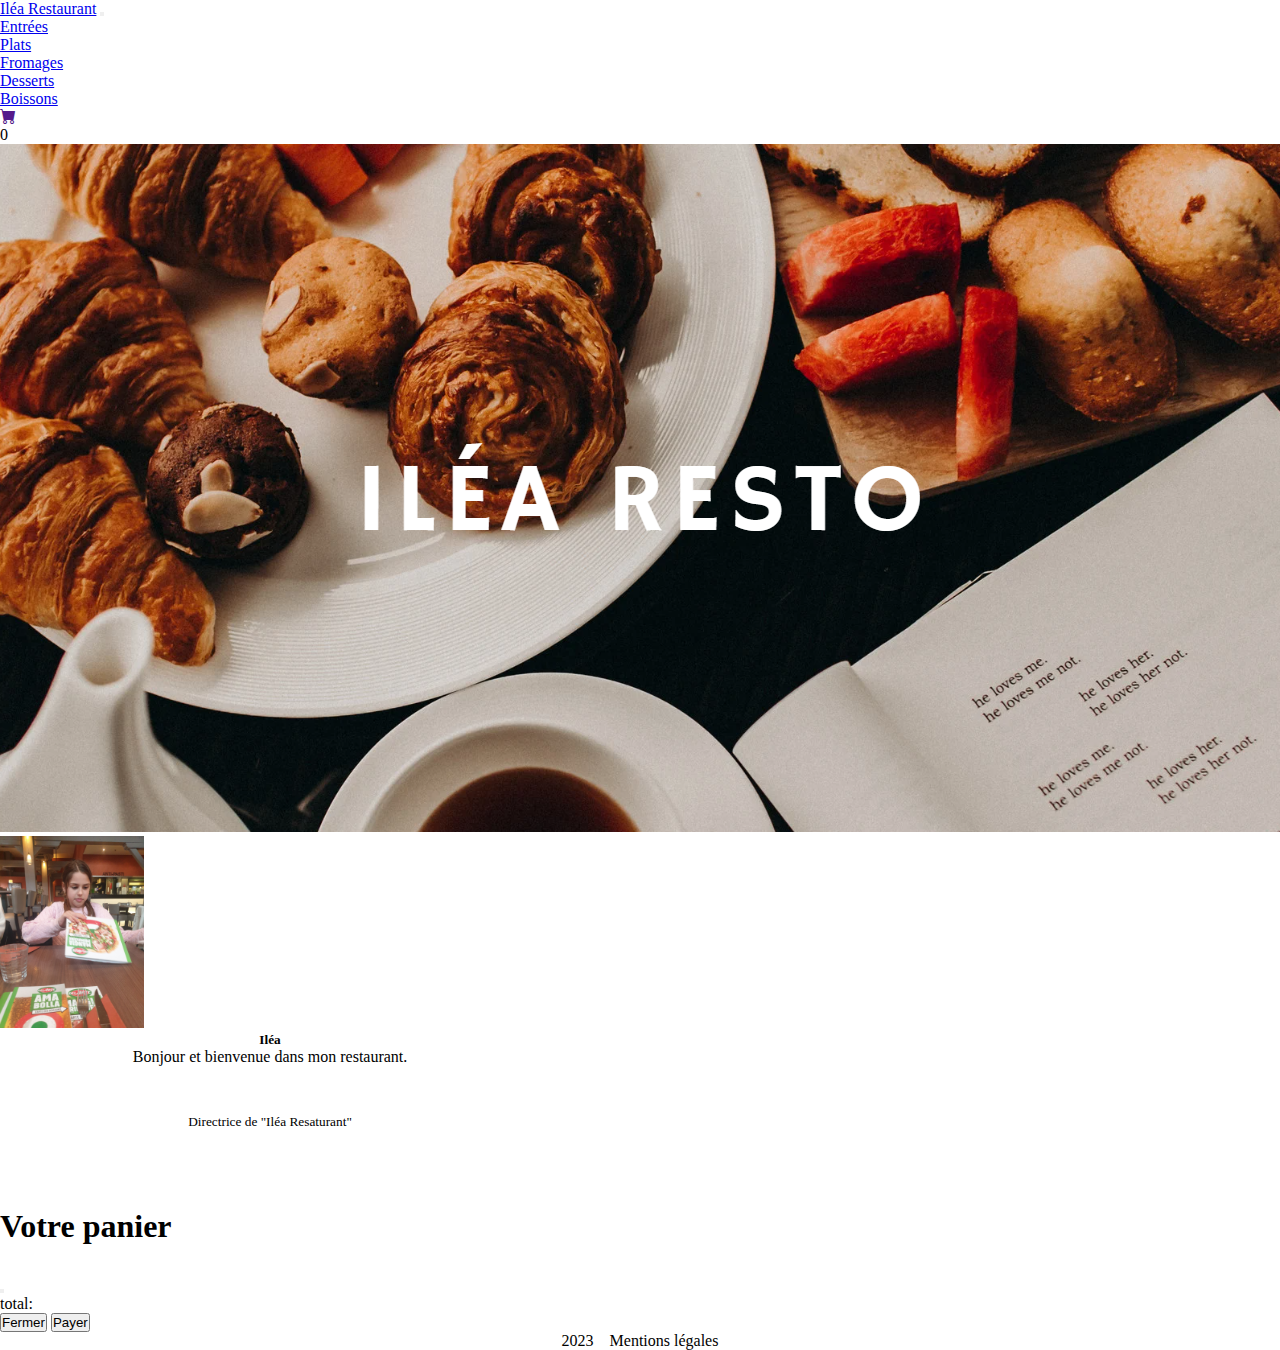
<file: index.html>
<!DOCTYPE html>
<html lang="fr">
<head>
    <meta charset="UTF-8">
    <meta http-equiv="X-UA-Compatible" content="IE=edge">
    <meta name="viewport" content="width=device-width, initial-scale=1.0">
    <link rel="icon" href="assets/img/restaurant.png">
    <link rel="stylesheet" href="https://cdn.jsdelivr.net/npm/bootstrap-icons@1.10.3/font/bootstrap-icons.css">
    <link href="https://cdn.jsdelivr.net/npm/bootstrap@5.3.0-alpha2/dist/css/bootstrap.min.css" rel="stylesheet" integrity="sha384-aFq/bzH65dt+w6FI2ooMVUpc+21e0SRygnTpmBvdBgSdnuTN7QbdgL+OapgHtvPp" crossorigin="anonymous">
    <link rel="stylesheet" href="assets/style.css">
    <title>Restaurant</title>
</head>
<body>
<header>
    <nav class="navbar navbar-expand-lg bg-body-tertiary">
        <div class="container-fluid">
          <a class="navbar-brand" href="index.html">Iléa Restaurant</a>
          <button class="navbar-toggler" type="button" data-bs-toggle="collapse" data-bs-target="#navbarNav" aria-controls="navbarNav" aria-expanded="false" aria-label="Toggle navigation">
            <span class="navbar-toggler-icon"></span>
          </button>
          <div class="collapse navbar-collapse flex-row-reverse" id="navbarNav">
            <ul class="navbar-nav">
              <li class="nav-item">
                <a class="nav-link" href="entrees.html">Entrées</a>
              </li>
              <li class="nav-item">
                <a class="nav-link" href="plats.html">Plats</a>
              </li>
              <li class="nav-item">
                <a class="nav-link" href="fromages.html">Fromages</a>
              </li>
              <li class="nav-item">
                <a class="nav-link" href="desserts.html">Desserts</a>
              </li>
              <li class="nav-item">
                <a class="nav-link" href="boissons.html">Boissons</a>
              </li>
              <li class="nav-item">
                <a class="nav-link" data-bs-toggle="modal" data-bs-target="#exampleModal" href=""><i class="bi bi-cart-fill"></i></a>
              </li>
              <span class="nbProduit" >0</span>
            </ul>
          </div>
        </div>
      </nav>
      <img class="img-fluid w-100" src="assets/img/banniere.png" alt="">
</header>

<div class="card my-5 mx-auto" style="max-width: 540px;">
    <div class="row g-0">
      <div class="col-md-4">
        <img src="assets/img/ilea.jpg" class=" img-fluid rounded-start" alt="...">
      </div>
      <div class="col-md-8">
        <div class="card-body card-maddy">
          <h5 class="card-title my-2">Iléa</h5>
          <p class="card-text">Bonjour et bienvenue  dans mon restaurant.</p>
          <p class="card-text"><small class="text-body-secondary">Directrice de "Iléa Resaturant"</small></p>
        </div>
      </div>
    </div>
  </div>
  
<!-- Modal Panier-->
<div class="modal fade" id="exampleModal" tabindex="-1" aria-labelledby="exampleModalLabel" aria-hidden="true">
    <div class="modal-dialog">
      <div class="modal-content">
        <div class="modal-header">
          <h1 class="modal-title fs-5" id="exampleModalLabel">Votre panier</h1>
          <button type="button" class="btn-close" data-bs-dismiss="modal" aria-label="Close"></button>
        </div>
        <div class="modal-body produitModal">
          
        </div>
        <p class="text-center">total: <span class="fw-bold" id="total"></span> </p>
        <div class="modal-footer">
          <button type="button" class="btn btn-secondary" data-bs-dismiss="modal">Fermer</button>
          <a class="paiement" href="paiement.html"><button type="button" class="btn btn-primary">Payer</button></a>
        </div>
      </div>
    </div>
  </div>


  <footer>
    <p>2023</p>
    <p>Mentions légales</p>
  </footer>
    <script src="app.js"></script>
    <script src="https://cdn.jsdelivr.net/npm/bootstrap@5.3.0-alpha2/dist/js/bootstrap.bundle.min.js" integrity="sha384-qKXV1j0HvMUeCBQ+QVp7JcfGl760yU08IQ+GpUo5hlbpg51QRiuqHAJz8+BrxE/N" crossorigin="anonymous"></script>  
</body>
</html>
</file>
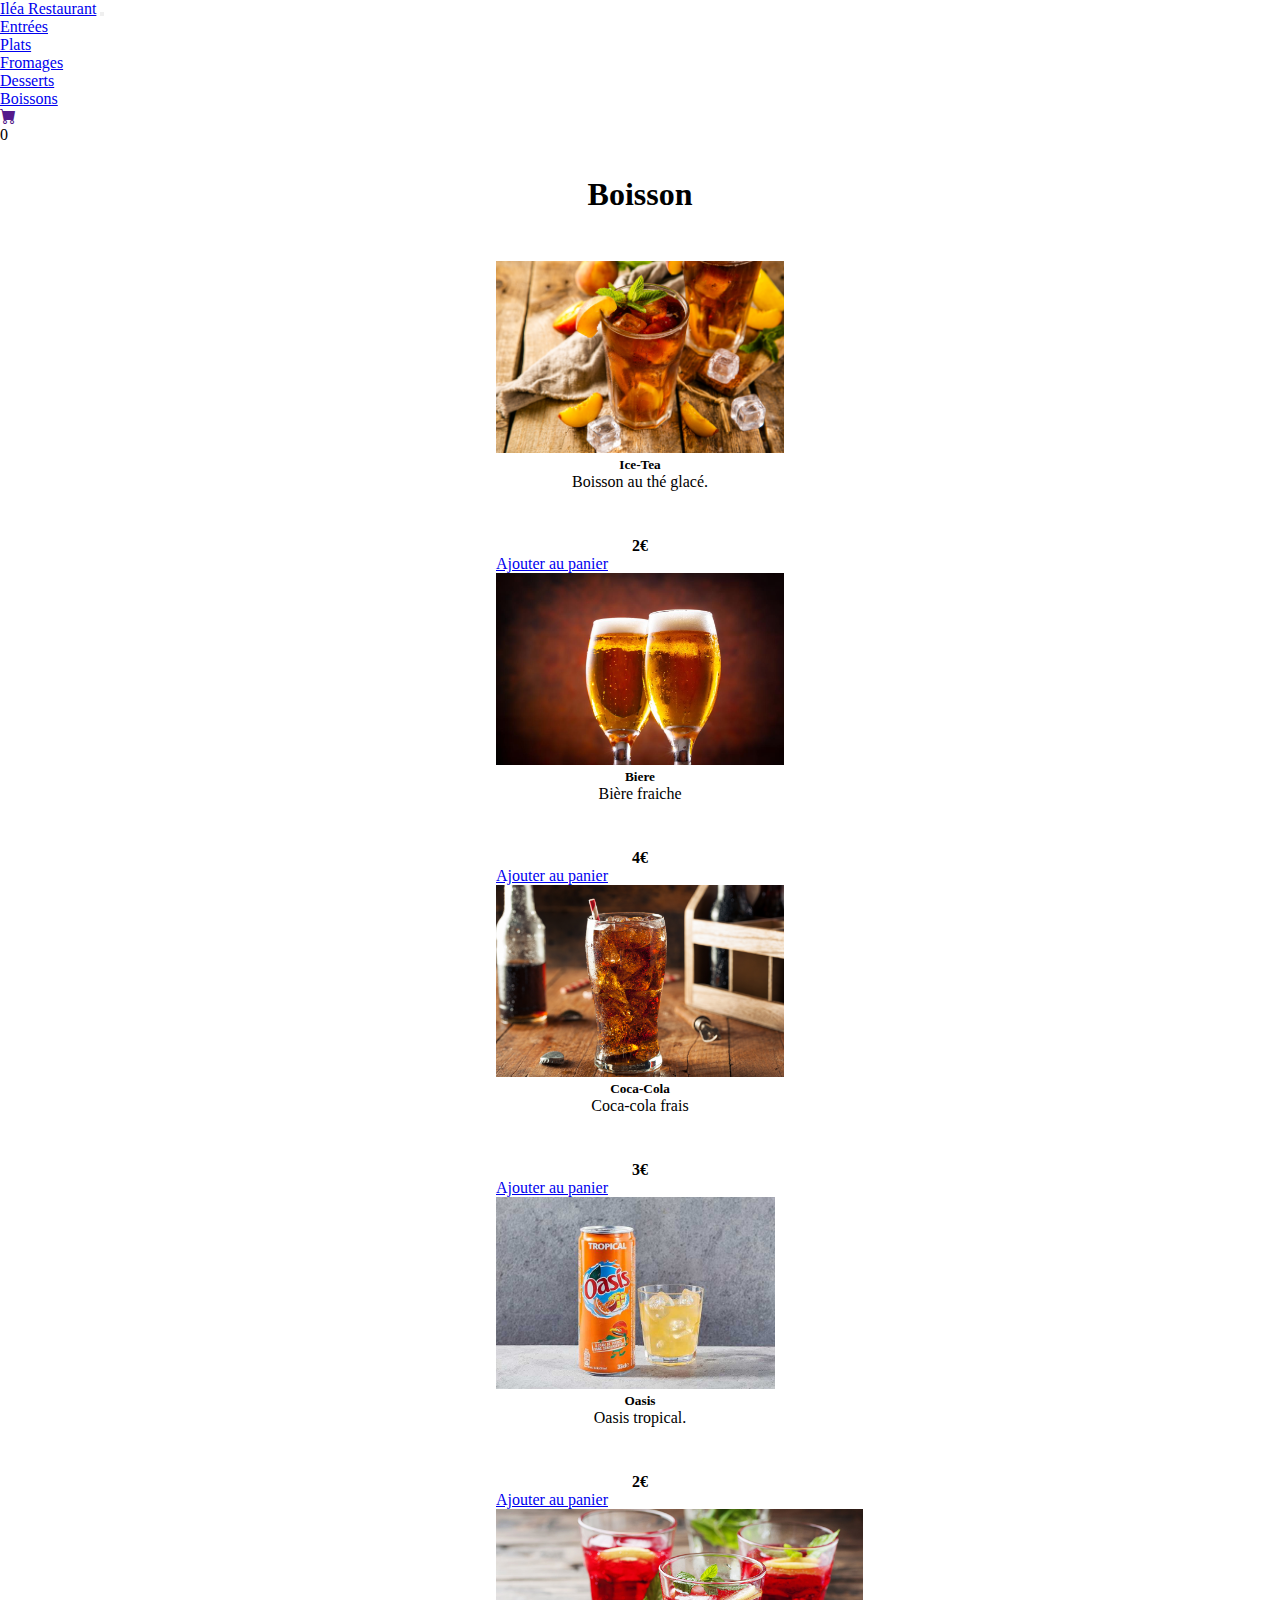
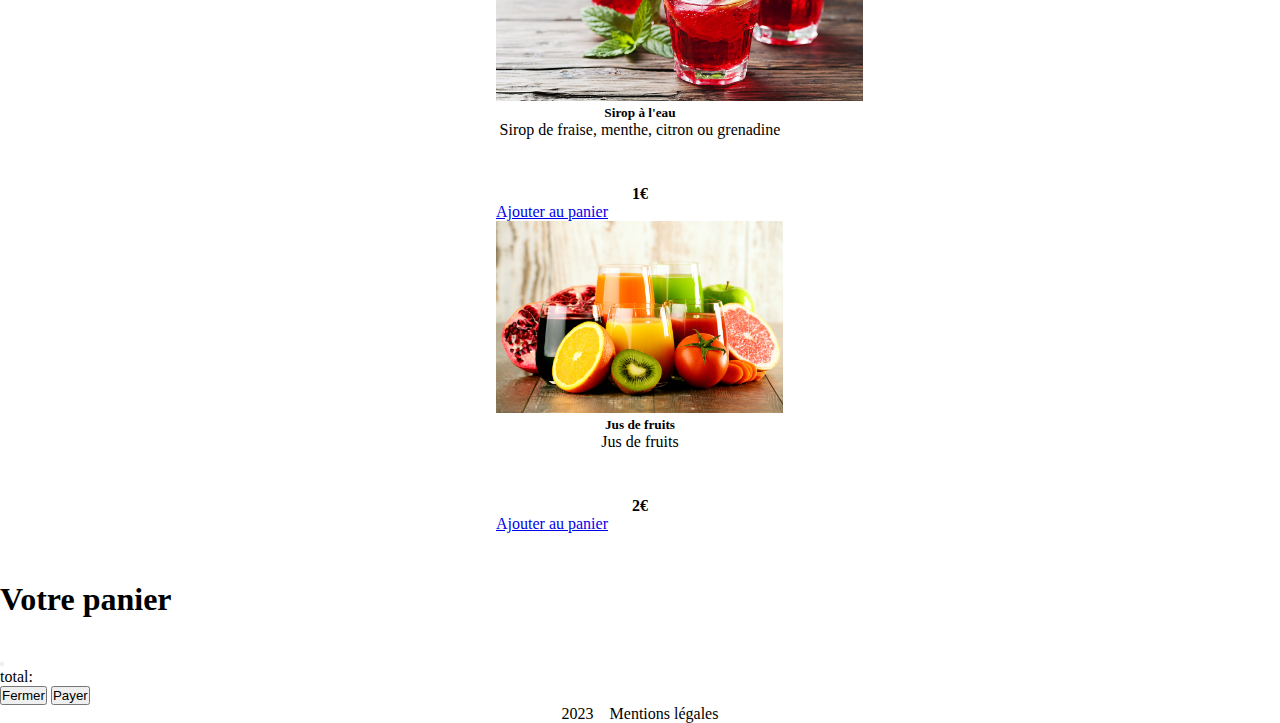
<file: boissons.html>
<!DOCTYPE html>
<html lang="fr">
<head>
    <meta charset="UTF-8">
    <meta http-equiv="X-UA-Compatible" content="IE=edge">
    <meta name="viewport" content="width=device-width, initial-scale=1.0">
    <link rel="icon" href="assets/img/restaurant.png">
    <link rel="stylesheet" href="https://cdn.jsdelivr.net/npm/bootstrap-icons@1.10.3/font/bootstrap-icons.css">
    <link href="https://cdn.jsdelivr.net/npm/bootstrap@5.3.0-alpha2/dist/css/bootstrap.min.css" rel="stylesheet" integrity="sha384-aFq/bzH65dt+w6FI2ooMVUpc+21e0SRygnTpmBvdBgSdnuTN7QbdgL+OapgHtvPp" crossorigin="anonymous">
    <link rel="stylesheet" href="assets/style.css">
    <title>Restaurant</title>
</head>
<body>
<header>
    <nav class="navbar navbar-expand-lg bg-body-tertiary">
        <div class="container-fluid">
            <a class="navbar-brand" href="index.html">Iléa Restaurant</a>
            <button class="navbar-toggler" type="button" data-bs-toggle="collapse" data-bs-target="#navbarNav" aria-controls="navbarNav" aria-expanded="false" aria-label="Toggle navigation">
              <span class="navbar-toggler-icon"></span>
            </button>
            <div class="collapse navbar-collapse flex-row-reverse" id="navbarNav">
              <ul class="navbar-nav">
                <li class="nav-item">
                  <a class="nav-link" href="entrees.html">Entrées</a>
                </li>
                <li class="nav-item">
                  <a class="nav-link" href="plats.html">Plats</a>
                </li>
                <li class="nav-item">
                  <a class="nav-link" href="fromages.html">Fromages</a>
                </li>
                <li class="nav-item">
                  <a class="nav-link" href="desserts.html">Desserts</a>
                </li>
                <li class="nav-item">
                  <a class="nav-link" href="boissons.html">Boissons</a>
                </li>
                <li class="nav-item">
                  <a class="nav-link" data-bs-toggle="modal" data-bs-target="#exampleModal" href=""><i class="bi bi-cart-fill"></i></a>
                </li>
                <span class="nbProduit">0</span>
            </ul>
          </div>
        </div>
      </nav>

</header>

<h1 class="text-center">Boisson</h1>

<div class="container row ">
    <div class="card" style="width: 18rem;">
        <img src="assets/img/the-glace.jpeg" class="card-img-top img-fluid" alt="...">
        <div class="card-body">
          <h5 class="card-title">Ice-Tea</h5>
          <p class="card-text">Boisson au thé glacé.</p>
          <p class="prix">2€</p>
          <a href="#" class="add btn btn-primary w-100" data-name="Ice-tea" data-price="2">Ajouter au panier</a>
        </div>
      </div>
      <div class="card" style="width: 18rem;">
        <img src="assets/img/biere.jpg" class="card-img-top img-fluid" alt="...">
        <div class="card-body">
          <h5 class="card-title">Biere</h5>
          <p class="card-text">Bière fraiche</p>
          <p class="prix">4€</p>
          <a href="#" class="add btn btn-primary w-100" data-name="Bière" data-price="4">Ajouter au panier</a>
        </div>
      </div>
      <div class="card" style="width: 18rem;">
        <img src="assets/img/coca.jpeg" class="card-img-top img-fluid" alt="...">
        <div class="card-body">
          <h5 class="card-title">Coca-Cola</h5>
          <p class="card-text">Coca-cola frais</p>
          <p class="prix">3€</p>
          <a href="#" class="add btn btn-primary w-100" data-name="Coca-cola" data-price="3">Ajouter au panier</a>
        </div>
      </div>
      <div class="card" style="width: 18rem;">
        <img src="assets/img/oasis.jpg" class="card-img-top img-fluid" alt="...">
        <div class="card-body">
          <h5 class="card-title">Oasis</h5>
          <p class="card-text">Oasis tropical.</p>
          <p class="prix">2€</p>
          <a href="#" class="add btn btn-primary w-100" data-name="2" data-price="2">Ajouter au panier</a>
        </div>
      </div>
      <div class="card" style="width: 18rem;">
        <img src="assets/img/sirop.jpg" class="card-img-top img-fluid" alt="...">
        <div class="card-body">
          <h5 class="card-title">Sirop à l'eau</h5>
          <p class="card-text">Sirop de fraise, menthe, citron ou grenadine</p>
          <p class="prix">1€</p>
          <a href="#" class="add btn btn-primary w-100" data-name="Sirop à l'eau" data-price="1">Ajouter au panier</a>
        </div>
      </div>
      <div class="card" style="width: 18rem;">
        <img src="assets/img/recettes-de-jus-de-fruits-et-legumes.jpg" class="card-img-top img-fluid" alt="...">
        <div class="card-body">
          <h5 class="card-title">Jus de fruits</h5>
          <p class="card-text">Jus de fruits</p>
          <p class="prix">2€</p>
          <a href="#" class="add btn btn-primary w-100" data-name="Jus de fruits" data-price="2">Ajouter au panier</a>
        </div>
      </div>
</div>

<!-- Modal Panier-->
<div class="modal fade" id="exampleModal" tabindex="-1" aria-labelledby="exampleModalLabel" aria-hidden="true">
    <div class="modal-dialog">
      <div class="modal-content">
        <div class="modal-header">
          <h1 class="modal-title fs-5" id="exampleModalLabel">Votre panier</h1>
          <button type="button" class="btn-close" data-bs-dismiss="modal" aria-label="Close"></button>
        </div>
        <div class="modal-body produitModal">
          
        </div>
        <p class="text-center">total: <span class="fw-bold" id="total"></span> </p>
        <div class="modal-footer">
          <button type="button" class="btn btn-secondary" data-bs-dismiss="modal">Fermer</button>
          <a class="paiement" href="paiement.html"><button type="button" class="btn btn-primary">Payer</button></a>
        </div>
      </div>
    </div>
  </div>

  <footer>
    <p>2023</p>
    <p>Mentions légales</p>
  </footer>
    <script src="app.js"></script>
    <script src="https://cdn.jsdelivr.net/npm/bootstrap@5.3.0-alpha2/dist/js/bootstrap.bundle.min.js" integrity="sha384-qKXV1j0HvMUeCBQ+QVp7JcfGl760yU08IQ+GpUo5hlbpg51QRiuqHAJz8+BrxE/N" crossorigin="anonymous"></script>  
</body>
</html>
</file>
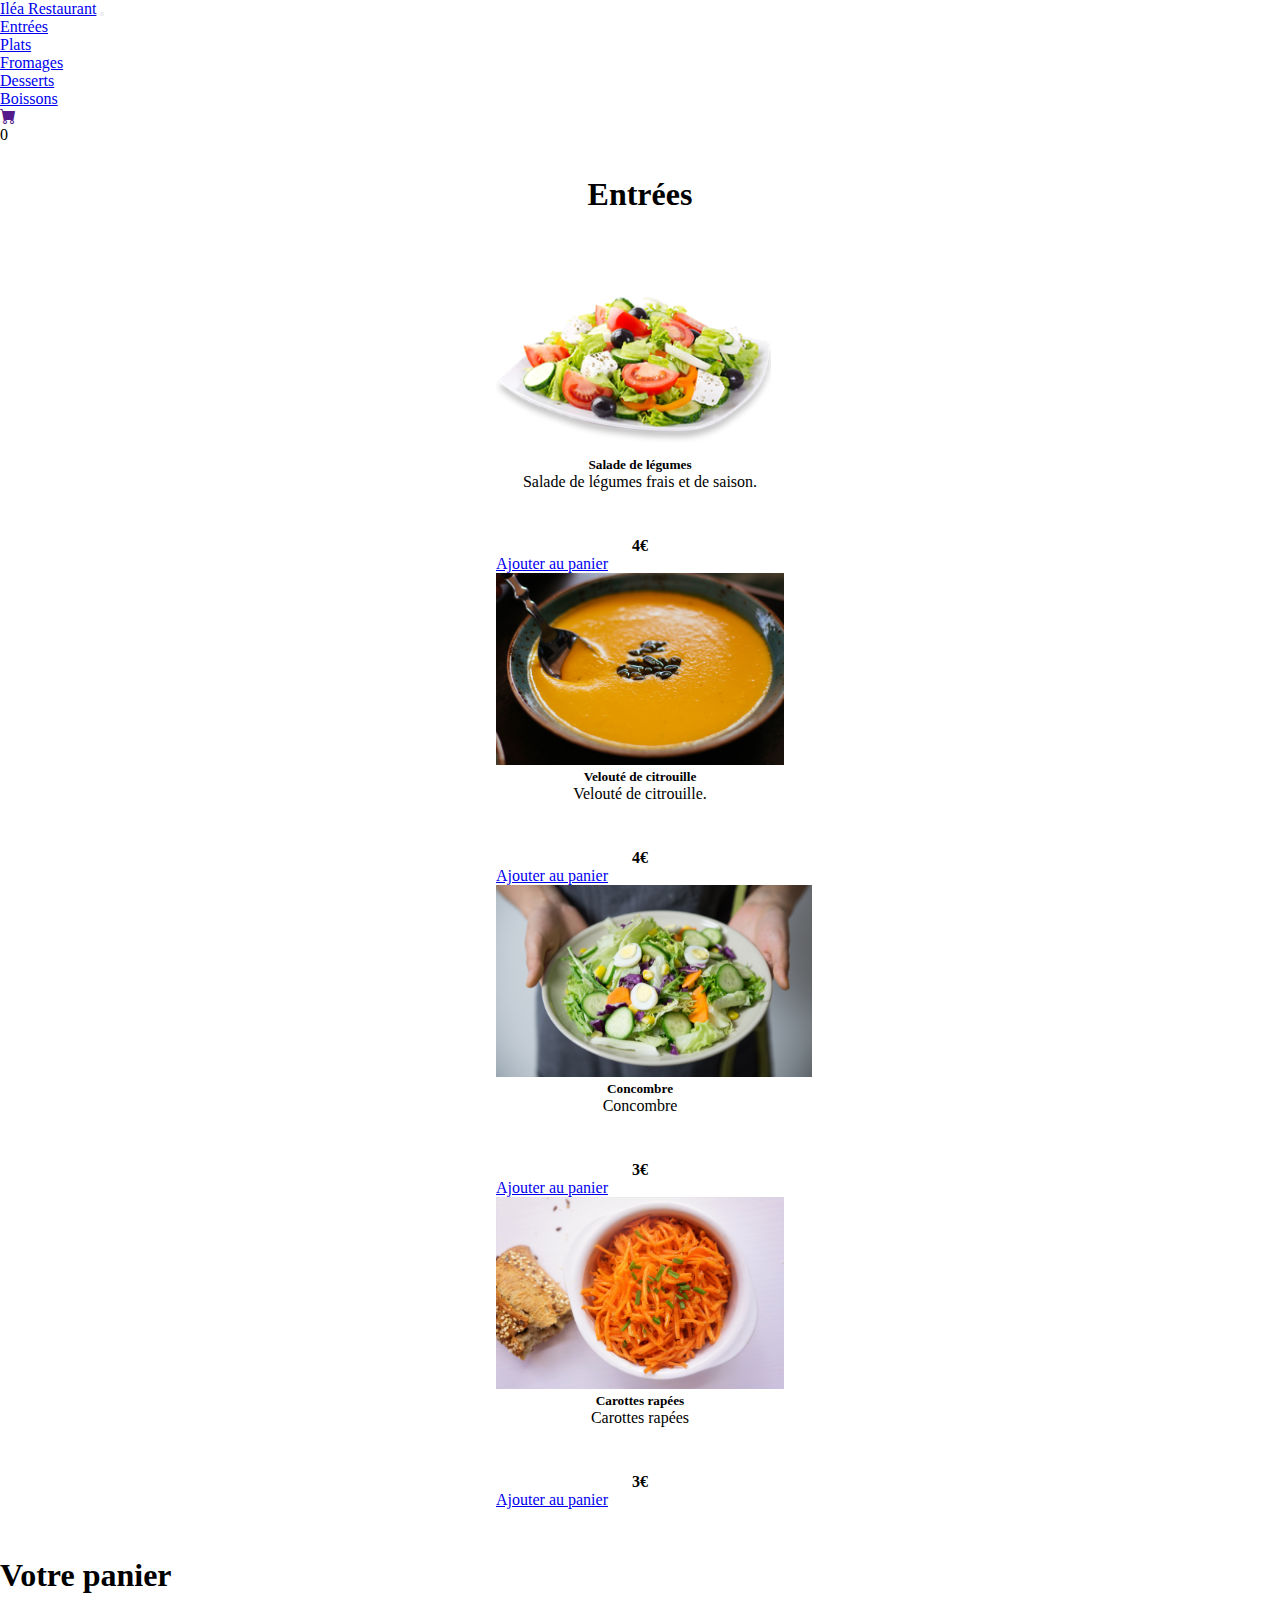
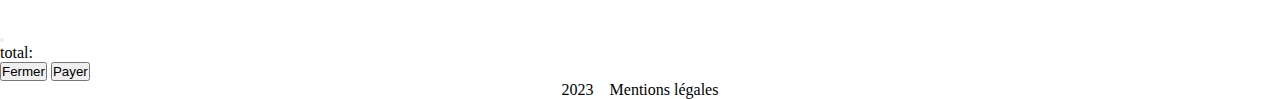
<file: entrees.html>
<!DOCTYPE html>
<html lang="fr">
<head>
    <meta charset="UTF-8">
    <meta http-equiv="X-UA-Compatible" content="IE=edge">
    <meta name="viewport" content="width=device-width, initial-scale=1.0">
    <link rel="icon" href="assets/img/restaurant.png">
    <link rel="stylesheet" href="https://cdn.jsdelivr.net/npm/bootstrap-icons@1.10.3/font/bootstrap-icons.css">
    <link href="https://cdn.jsdelivr.net/npm/bootstrap@5.3.0-alpha2/dist/css/bootstrap.min.css" rel="stylesheet" integrity="sha384-aFq/bzH65dt+w6FI2ooMVUpc+21e0SRygnTpmBvdBgSdnuTN7QbdgL+OapgHtvPp" crossorigin="anonymous">
    <link rel="stylesheet" href="assets/style.css">
    <title>Restaurant</title>
</head>
<body class="">
<header>
    <nav class="navbar navbar-expand-lg bg-body-tertiary">
        <div class="container-fluid">
            <a class="navbar-brand" href="index.html">Iléa Restaurant</a>
            <button class="navbar-toggler" type="button" data-bs-toggle="collapse" data-bs-target="#navbarNav" aria-controls="navbarNav" aria-expanded="false" aria-label="Toggle navigation">
              <span class="navbar-toggler-icon"></span>
            </button>
            <div class="collapse navbar-collapse flex-row-reverse" id="navbarNav">
              <ul class="navbar-nav">
                <li class="nav-item">
                  <a class="nav-link" href="entrees.html">Entrées</a>
                </li>
                <li class="nav-item">
                  <a class="nav-link" href="plats.html">Plats</a>
                </li>
                <li class="nav-item">
                  <a class="nav-link" href="fromages.html">Fromages</a>
                </li>
                <li class="nav-item">
                  <a class="nav-link" href="desserts.html">Desserts</a>
                </li>
                <li class="nav-item">
                  <a class="nav-link" href="boissons.html">Boissons</a>
                </li>
                <li class="nav-item">
                  <a class="nav-link" data-bs-toggle="modal" data-bs-target="#exampleModal" href=""><i class="bi bi-cart-fill"></i></a>
                </li>
                <span class="nbProduit">0</span>
            </ul>
          </div>
        </div>
      </nav>
</header>

<h1 class="text-center">Entrées</h1>

<div class="container row ">
    <div class="card" style="width: 18rem;">
        <img src="assets/img/saladeDeLegumes.png" class="card-img-top img-fluid" alt="...">
        <div class="card-body">
          <h5 class="card-title">Salade de légumes</h5>
          <p class="card-text">Salade de légumes frais et de saison.</p>
          <p class="prix">4€</p>
          <a href="#" class="add btn btn-primary w-100" data-name="Salade de légumes" data-price="4">Ajouter au panier</a>
        </div>
      </div>
      <div class="card" style="width: 18rem;">
        <img src="assets/img/velouteDeCitrouille.jpg" class="card-img-top img-fluid" alt="...">
        <div class="card-body">
          <h5 class="card-title">Velouté de citrouille</h5>
          <p class="card-text">Velouté de citrouille.</p>
            <p class="prix">4€</p>
          <a href="#" class="add btn btn-primary w-100" data-name="Velouté de citrouille" data-price="4">Ajouter au panier</a>
        </div>
      </div>
      <div class="card" style="width: 18rem;">
        <img src="assets/img/concombres.jpg" class="card-img-top img-fluid" alt="...">
        <div class="card-body">
          <h5 class="card-title">Concombre</h5>
          <p class="card-text">Concombre</p>
            <p class="prix">3€</p>
          <a href="#" class="add btn btn-primary w-100" data-name="Concombre" data-price="3">Ajouter au panier</a>
        </div>
      </div>
      <div class="card" style="width: 18rem;">
        <img src="assets/img/carotte.jpg" class="card-img-top img-fluid" alt="...">
        <div class="card-body">
          <h5 class="card-title">Carottes rapées</h5>
          <p class="card-text">Carottes rapées</p>
            <p class="prix">3€</p>
          <a href="#" class="add btn btn-primary w-100" data-name="Carotte" data-price="3">Ajouter au panier</a>
        </div>
      </div>
</div>

<!-- Modal Panier-->
<div class="modal fade" id="exampleModal" tabindex="-1" aria-labelledby="exampleModalLabel" aria-hidden="true">
    <div class="modal-dialog">
      <div class="modal-content">
        <div class="modal-header">
          <h1 class="modal-title fs-5" id="exampleModalLabel">Votre panier</h1>
          <button type="button" class="btn-close" data-bs-dismiss="modal" aria-label="Close"></button>
        </div>
        <div class="modal-body produitModal">
          
        </div>
        <p class="text-center">total: <span class="fw-bold" id="total"></span> </p>
        <div class="modal-footer">
          <button type="button" class="btn btn-secondary" data-bs-dismiss="modal">Fermer</button>
          <a class="paiement" href="paiement.html"><button type="button" class="btn btn-primary">Payer</button></a>
        </div>
      </div>
    </div>
  </div>


  <footer>
    <p>2023</p>
    <p>Mentions légales</p>
  </footer>
    <script src="app.js"></script>
    <script src="https://cdn.jsdelivr.net/npm/bootstrap@5.3.0-alpha2/dist/js/bootstrap.bundle.min.js" integrity="sha384-qKXV1j0HvMUeCBQ+QVp7JcfGl760yU08IQ+GpUo5hlbpg51QRiuqHAJz8+BrxE/N" crossorigin="anonymous"></script>  
</body>
</html>
</file>
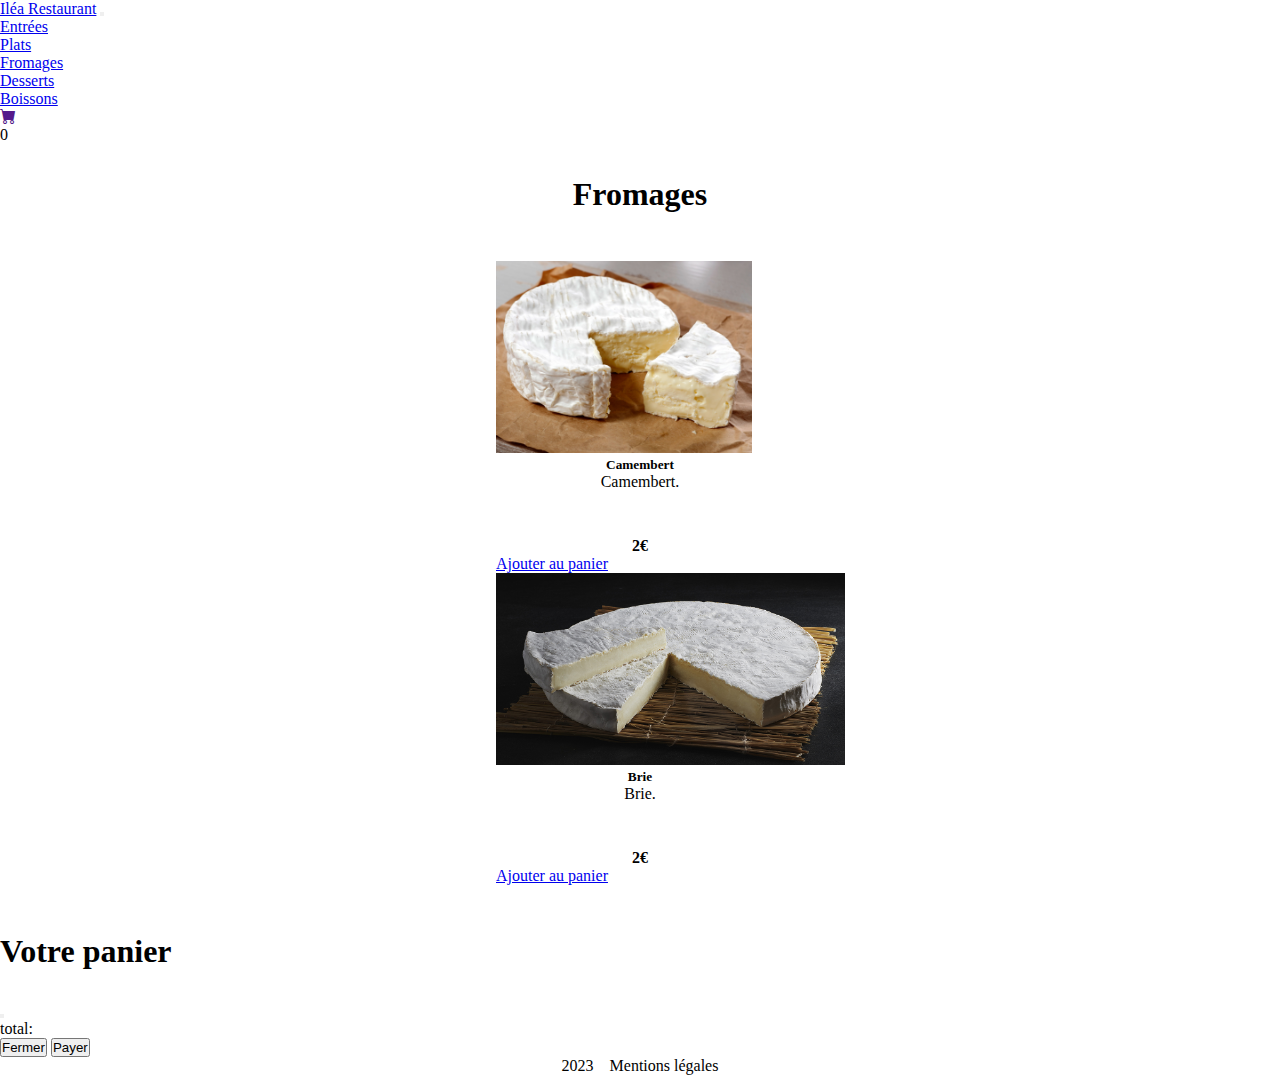
<file: fromages.html>
<!DOCTYPE html>
<html lang="fr">
<head>
    <meta charset="UTF-8">
    <meta http-equiv="X-UA-Compatible" content="IE=edge">
    <meta name="viewport" content="width=device-width, initial-scale=1.0">
    <link rel="icon" href="assets/img/restaurant.png">
    <link rel="stylesheet" href="https://cdn.jsdelivr.net/npm/bootstrap-icons@1.10.3/font/bootstrap-icons.css">
    <link href="https://cdn.jsdelivr.net/npm/bootstrap@5.3.0-alpha2/dist/css/bootstrap.min.css" rel="stylesheet" integrity="sha384-aFq/bzH65dt+w6FI2ooMVUpc+21e0SRygnTpmBvdBgSdnuTN7QbdgL+OapgHtvPp" crossorigin="anonymous">
    <link rel="stylesheet" href="assets/style.css">
    <title>Restaurant</title>
</head>
<body class="">
<header>
    <nav class="navbar navbar-expand-lg bg-body-tertiary">
        <div class="container-fluid">
            <a class="navbar-brand" href="index.html">Iléa Restaurant</a>
            <button class="navbar-toggler" type="button" data-bs-toggle="collapse" data-bs-target="#navbarNav" aria-controls="navbarNav" aria-expanded="false" aria-label="Toggle navigation">
              <span class="navbar-toggler-icon"></span>
            </button>
            <div class="collapse navbar-collapse flex-row-reverse" id="navbarNav">
              <ul class="navbar-nav">
                <li class="nav-item">
                  <a class="nav-link" href="entrees.html">Entrées</a>
                </li>
                <li class="nav-item">
                  <a class="nav-link" href="plats.html">Plats</a>
                </li>
                <li class="nav-item">
                  <a class="nav-link" href="fromages.html">Fromages</a>
                </li>
                <li class="nav-item">
                  <a class="nav-link" href="desserts.html">Desserts</a>
                </li>
                <li class="nav-item">
                  <a class="nav-link" href="boissons.html">Boissons</a>
                </li>
                <li class="nav-item">
                  <a class="nav-link" data-bs-toggle="modal" data-bs-target="#exampleModal" href=""><i class="bi bi-cart-fill"></i></a>
                </li>
                <span class="nbProduit">0</span>
            </ul>
          </div>
        </div>
      </nav>
</header>

<h1 class="text-center">Fromages</h1>

<div class="container row ">
    <div class="card" style="width: 18rem;">
        <img src="assets/img/camembert.jpg" class="card-img-top img-fluid" alt="...">
        <div class="card-body">
          <h5 class="card-title">Camembert</h5>
          <p class="card-text">Camembert.</p>
          <p class="prix">2€</p>
          <a href="#" class="add btn btn-primary w-100" data-name="Camembert" data-price="2">Ajouter au panier</a>
        </div>
      </div>
      <div class="card" style="width: 18rem;">
        <img src="assets/img/brie.jpg" class="card-img-top img-fluid" alt="...">
        <div class="card-body">
          <h5 class="card-title">Brie</h5>
          <p class="card-text">Brie.</p>
            <p class="prix">2€</p>
          <a href="#" class="add btn btn-primary w-100" data-name="Brie" data-price="2">Ajouter au panier</a>
        </div>
      </div>

</div>

<!-- Modal Panier-->
<div class="modal fade" id="exampleModal" tabindex="-1" aria-labelledby="exampleModalLabel" aria-hidden="true">
    <div class="modal-dialog">
      <div class="modal-content">
        <div class="modal-header">
          <h1 class="modal-title fs-5" id="exampleModalLabel">Votre panier</h1>
          <button type="button" class="btn-close" data-bs-dismiss="modal" aria-label="Close"></button>
        </div>
        <div class="modal-body produitModal">
          
        </div>
        <p class="text-center">total: <span class="fw-bold" id="total"></span> </p>
        <div class="modal-footer">
          <button type="button" class="btn btn-secondary" data-bs-dismiss="modal">Fermer</button>
          <a class="paiement" href="paiement.html"><button type="button" class="btn btn-primary">Payer</button></a>
        </div>
      </div>
    </div>
  </div>


  <footer>
    <p>2023</p>
    <p>Mentions légales</p>
  </footer>
    <script src="app.js"></script>
    <script src="https://cdn.jsdelivr.net/npm/bootstrap@5.3.0-alpha2/dist/js/bootstrap.bundle.min.js" integrity="sha384-qKXV1j0HvMUeCBQ+QVp7JcfGl760yU08IQ+GpUo5hlbpg51QRiuqHAJz8+BrxE/N" crossorigin="anonymous"></script>  
</body>
</html>
</file>
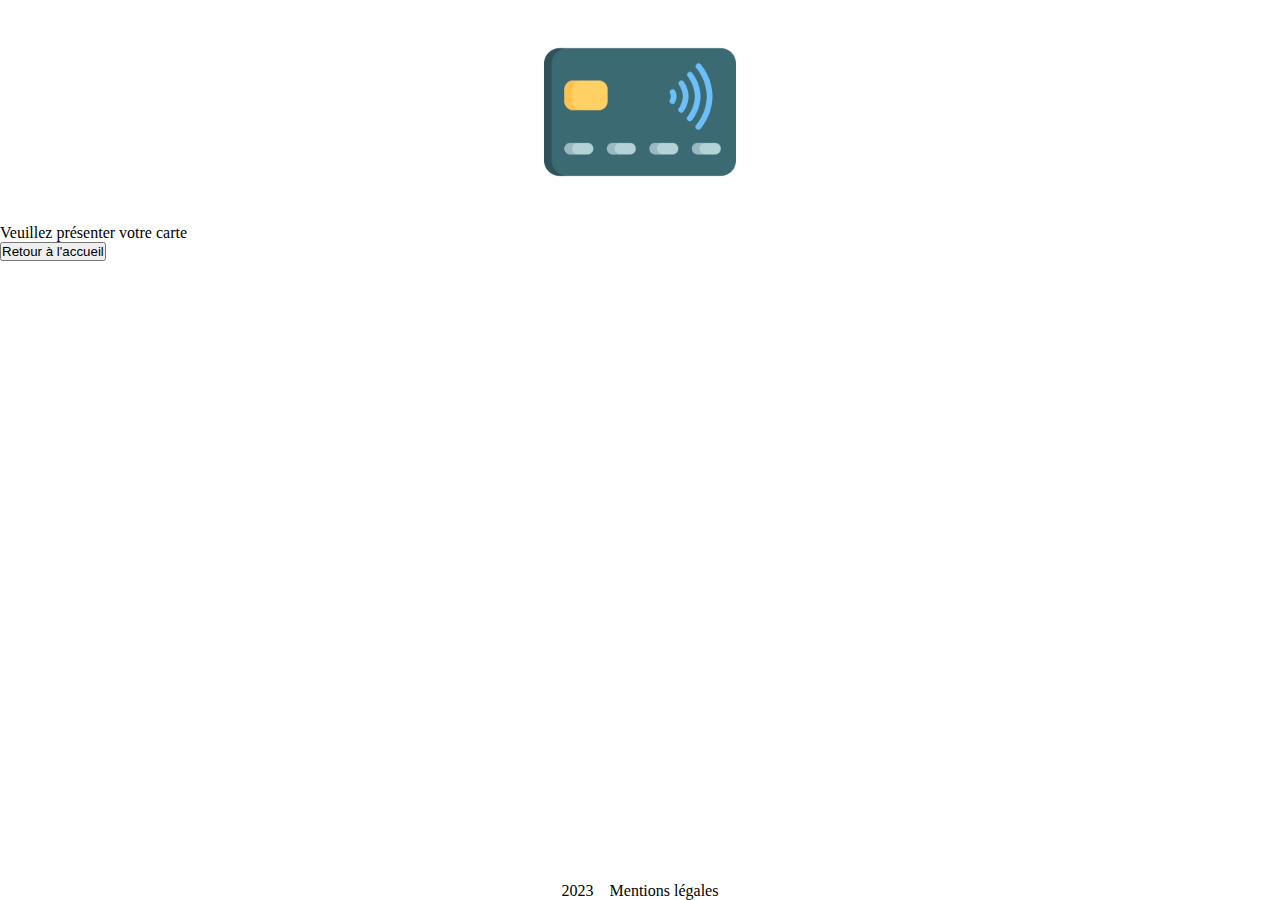
<file: paiement.html>
<!DOCTYPE html>
<html lang="fr">
<head>
    <meta charset="UTF-8">
    <meta http-equiv="X-UA-Compatible" content="IE=edge">
    <meta name="viewport" content="width=device-width, initial-scale=1.0">
    <link rel="icon" href="assets/img/restaurant.png">
    <link rel="stylesheet" href="https://cdn.jsdelivr.net/npm/bootstrap-icons@1.10.3/font/bootstrap-icons.css">
    <link href="https://cdn.jsdelivr.net/npm/bootstrap@5.3.0-alpha2/dist/css/bootstrap.min.css" rel="stylesheet" integrity="sha384-aFq/bzH65dt+w6FI2ooMVUpc+21e0SRygnTpmBvdBgSdnuTN7QbdgL+OapgHtvPp" crossorigin="anonymous">
    <link rel="stylesheet" href="assets/style.css">
    <title>Restaurant</title>
</head>
<body>
    <div class="container carte"><img src="assets/img/carte-de-credit.png" alt=""></div>
    <p class="text-center fs-5">Veuillez présenter votre carte</p>
   <div class="text-center my-5"> <a href="index.html"><button type="button" class="btn btn-success">Retour à l'accueil</button></a></div>
<footer>
    <p>2023</p>
    <p>Mentions légales</p>
  </footer>
    <script src="app.js"></script>
    <script src="https://cdn.jsdelivr.net/npm/bootstrap@5.3.0-alpha2/dist/js/bootstrap.bundle.min.js" integrity="sha384-qKXV1j0HvMUeCBQ+QVp7JcfGl760yU08IQ+GpUo5hlbpg51QRiuqHAJz8+BrxE/N" crossorigin="anonymous"></script>  
</body>
</html>
</file>
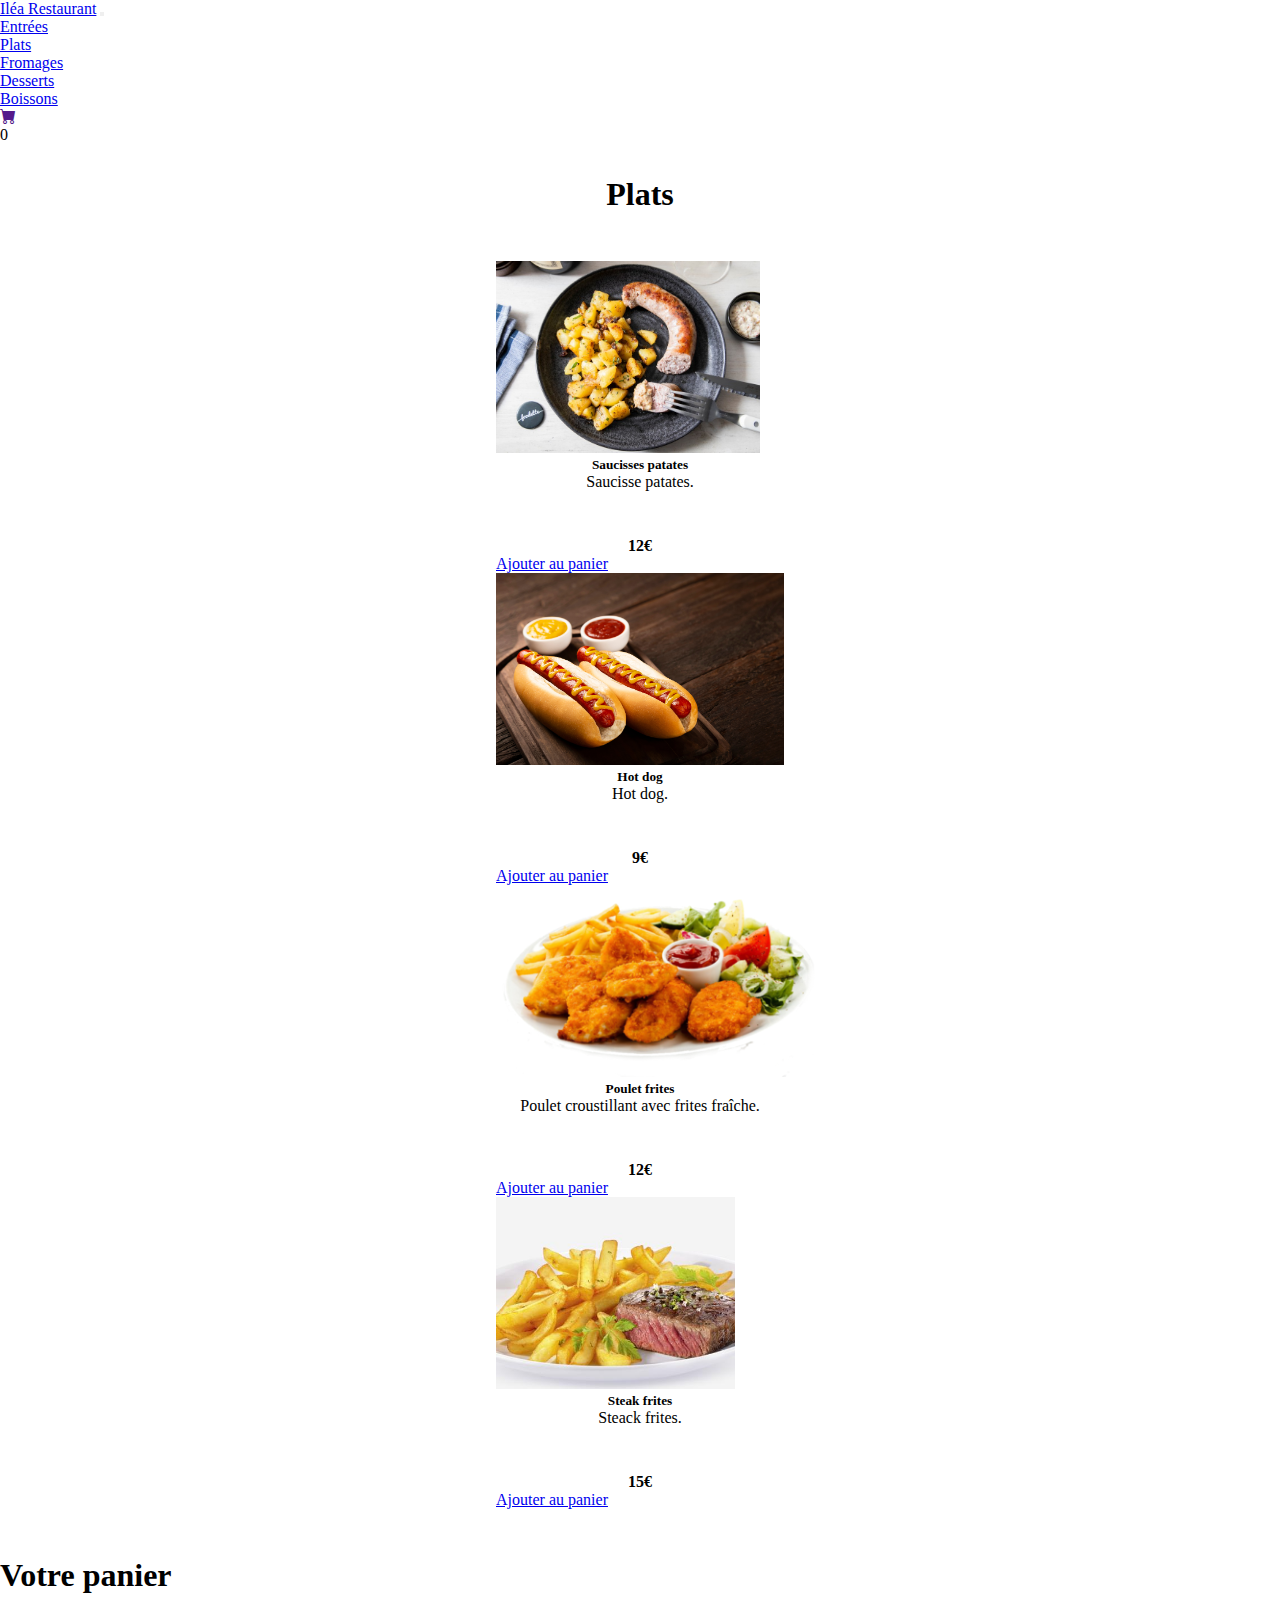
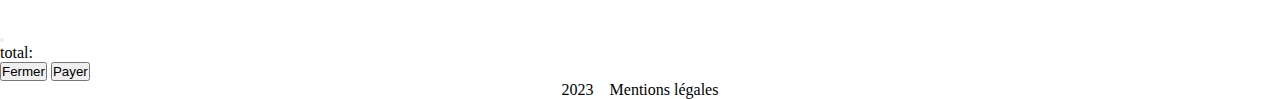
<file: plats.html>
<!DOCTYPE html>
<html lang="fr">
<head>
    <meta charset="UTF-8">
    <meta http-equiv="X-UA-Compatible" content="IE=edge">
    <meta name="viewport" content="width=device-width, initial-scale=1.0">
    <link rel="icon" href="assets/img/restaurant.png">
    <link rel="stylesheet" href="https://cdn.jsdelivr.net/npm/bootstrap-icons@1.10.3/font/bootstrap-icons.css">
    <link href="https://cdn.jsdelivr.net/npm/bootstrap@5.3.0-alpha2/dist/css/bootstrap.min.css" rel="stylesheet" integrity="sha384-aFq/bzH65dt+w6FI2ooMVUpc+21e0SRygnTpmBvdBgSdnuTN7QbdgL+OapgHtvPp" crossorigin="anonymous">
    <link rel="stylesheet" href="assets/style.css">
    <title>Restaurant</title>
</head>
<body>
<header>
    <nav class="navbar navbar-expand-lg bg-body-tertiary">
        <div class="container-fluid">
            <a class="navbar-brand" href="index.html">Iléa Restaurant</a>
            <button class="navbar-toggler" type="button" data-bs-toggle="collapse" data-bs-target="#navbarNav" aria-controls="navbarNav" aria-expanded="false" aria-label="Toggle navigation">
              <span class="navbar-toggler-icon"></span>
            </button>
            <div class="collapse navbar-collapse flex-row-reverse" id="navbarNav">
              <ul class="navbar-nav">
                <li class="nav-item">
                  <a class="nav-link" href="entrees.html">Entrées</a>
                </li>
                <li class="nav-item">
                  <a class="nav-link" href="plats.html">Plats</a>
                </li>
                <li class="nav-item">
                  <a class="nav-link" href="fromages.html">Fromages</a>
                </li>
                <li class="nav-item">
                  <a class="nav-link" href="desserts.html">Desserts</a>
                </li>
                <li class="nav-item">
                  <a class="nav-link" href="boissons.html">Boissons</a>
                </li>
                <li class="nav-item">
                  <a class="nav-link" data-bs-toggle="modal" data-bs-target="#exampleModal" href=""><i class="bi bi-cart-fill"></i></a>
                </li>
                <span class="nbProduit">0</span>
            </ul>
          </div>
        </div>
      </nav>

</header>

<h1 class="text-center">Plats</h1>

<div class="container  row ">
    <div class="card" style="width: 18rem;">
        <img src="assets/img/saucisse.jpg" class="card-img-top img-fluid" alt="...">
        <div class="card-body">
          <h5 class="card-title">Saucisses patates</h5>
          <p class="card-text">Saucisse patates.</p>
          <p class="prix">12€</p>
          <a href="#" class="add btn btn-primary w-100" data-price="12" data-name="Saucisse patates">Ajouter au panier</a>
        </div>
      </div>
      <div class="card" style="width: 18rem;">
        <img src="assets/img/pains-a-hot-dog.jpg" class="card-img-top img-fluid" alt="...">
        <div class="card-body">
          <h5 class="card-title">Hot dog</h5>
          <p class="card-text">Hot dog.</p>
            <p class="prix">9€</p>
          <a href="#" class="add btn btn-primary w-100" data-price="9" data-name="Hot dog">Ajouter au panier</a>
        </div>
      </div>
      <div class="card" style="width: 18rem;">
        <img src="assets/img/pouletFrites.png" class="card-img-top img-fluid" alt="...">
        <div class="card-body">
          <h5 class="card-title">Poulet frites</h5>
          <p class="card-text">Poulet croustillant avec frites fraîche.</p>
            <p class="prix">12€</p>
          <a href="#" class="add btn btn-primary w-100" data-name="Poulet frites" data-price="12">Ajouter au panier</a>
        </div>
      </div>
      <div class="card" style="width: 18rem;">
        <img src="assets/img/frites.jpg" class="card-img-top img-fluid" alt="...">
        <div class="card-body">
          <h5 class="card-title">Steak frites</h5>
          <p class="card-text">Steack frites.</p>
            <p class="prix">15€</p>
          <a href="#" class="add btn btn-primary w-100" data-name="Steack frites" data-price="15">Ajouter au panier</a>
        </div>
      </div>
</div>

<!-- Modal Panier-->
<div class="modal fade" id="exampleModal" tabindex="-1" aria-labelledby="exampleModalLabel" aria-hidden="true">
    <div class="modal-dialog">
      <div class="modal-content">
        <div class="modal-header">
          <h1 class="modal-title fs-5" id="exampleModalLabel">Votre panier</h1>
          <button type="button" class="btn-close" data-bs-dismiss="modal" aria-label="Close"></button>
        </div>
        <div class="modal-body produitModal">
          
        </div>
        <p class="text-center">total: <span class="fw-bold" id="total"></span> </p>
        <div class="modal-footer">
          <button type="button" class="btn btn-secondary" data-bs-dismiss="modal">Fermer</button>
          <a class="paiement" href="paiement.html"><button type="button" class="btn btn-primary">Payer</button></a>
        </div>
      </div>
    </div>
  </div>


  <footer>
    <p>2023</p>
    <p>Mentions légales</p>
  </footer>
    <script src="app.js"></script>
    <script src="https://cdn.jsdelivr.net/npm/bootstrap@5.3.0-alpha2/dist/js/bootstrap.bundle.min.js" integrity="sha384-qKXV1j0HvMUeCBQ+QVp7JcfGl760yU08IQ+GpUo5hlbpg51QRiuqHAJz8+BrxE/N" crossorigin="anonymous"></script>  
</body>
</html>
</file>
<file: assets/style.css>
* {
    margin: 0;
    padding: 0;
    box-sizing: border-box;
}
body {
    min-height: 100vh;
    display: flex;
    flex-direction: column;
    font-family: cursive;
}

h1 {
    margin: 1em auto;
}

footer {
    margin-top: auto;
    display: flex;
    justify-content: center;
    align-items: center;
    gap: 1em;
}

footer p {
    cursor: pointer;
}

.container {
    justify-content: center;
    align-items: center;
    gap: 1em;
    margin: 1em auto !important;
}
.prix {
    text-align: center;
    font-weight: bold;
}

.card img {
    height: 12em;
}
.card-title {
    font-weight: bold;
    text-align: center;
}
.card-text {
    text-align: center;
    height: 4em;
}

.card-maddy {
    padding:  0 1em;
}

.card {
    padding: 0;
}

.produit {
    display: flex;
    justify-content: space-between;
}

.carte {
    display: flex;
    justify-content: center;
    align-items: center;
}

.carte img {
    height: 12em;
}
</file>
